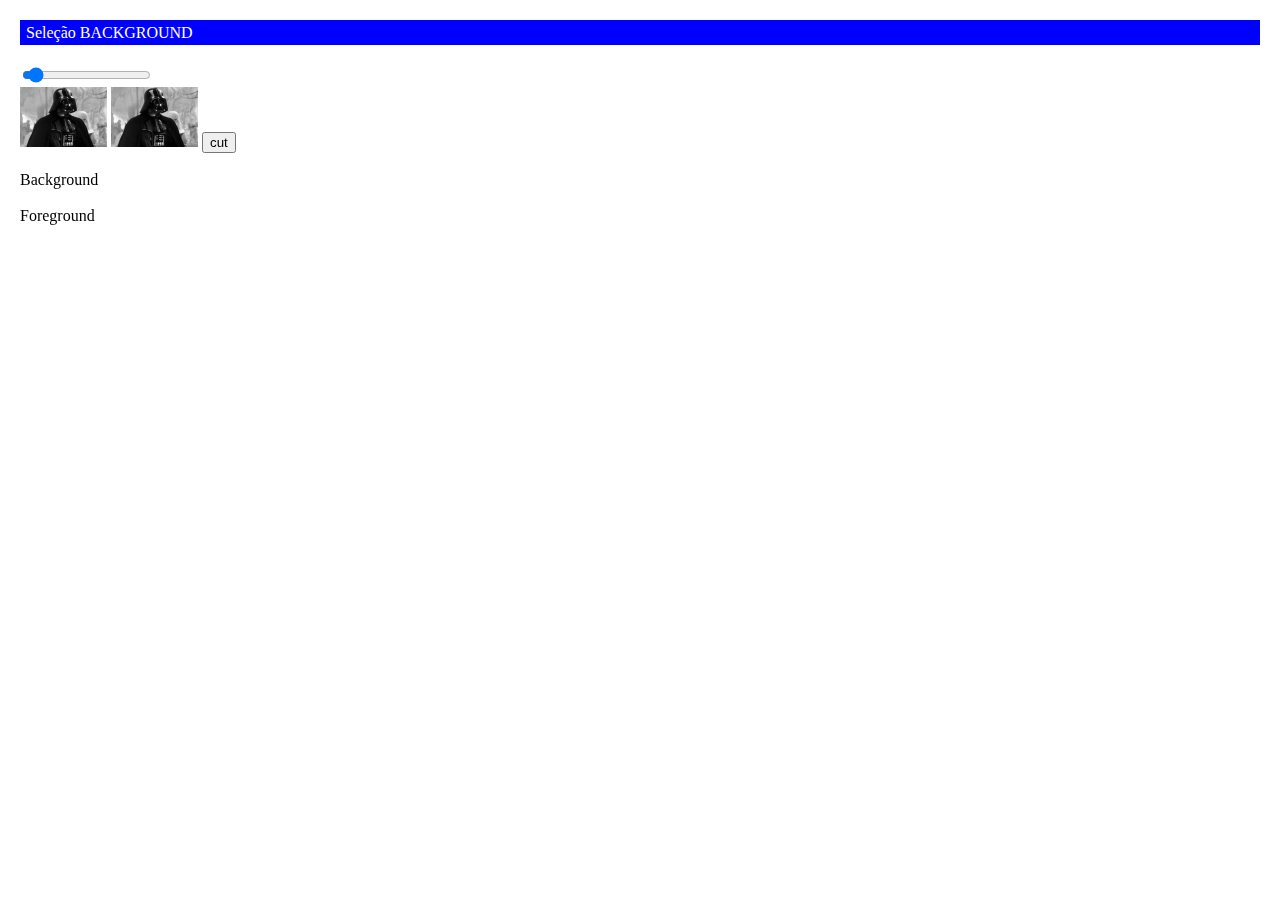
<file: index.html>
<!DOCTYPE HTML>
<html>
  <head>
    <meta charset="utf-8">
    <link rel="stylesheet" href="./style.css">
    <!-- Para plot dos gráficos TODO: remover... -->
    <script type="text/javascript" src="https://cdn.jsdelivr.net/npm/jquery@3.3.1/dist/jquery.min.js"></script>
    <script type="text/javascript" src="https://benpickles.github.io/peity/jquery.peity.min.js"></script>
  </head>
  <body>
    <div id='message'></div>

    <input type="range" id="lambda" step="10" min="0" max="1000" value="50">
    <br>
    <canvas id="mainCanvas"></canvas>
    <canvas id="shadowCanvas"></canvas>
    <canvas id="resultCanvas"></canvas>

    <button id='cut'>cut</button>

    <div class="hist">
      <div class="bar" id='histBack'></div>
      <br>
      Background
    </div>
    <div class="hist">
      <div class="bar" id='histFore'></div>
      <br>
      Foreground
    </div>

  </body>

  <script type="text/javascript" src="./util.js"></script>
  <script type="text/javascript" src="./main.js"></script>
  <script type="text/javascript" src="./graph_cut.js"></script>

</html>
</file>
<file: style.css>
body {
  margin: 20px;
  padding: 0px;
}
#mainCanvas, #shadowCanvas {
  background: red;
  /*position: absolute;*/
  /*top: 50%;*/
  /*left: 50%;*/
/*    margin-left: -219px;
  margin-top: -150px;*/
  /*margin-left: -15px;*/
  /*margin-top: -15px;*/
}
#shadowCanvas {
  display: none;
  z-index: -1;
}
#message {
  color: white;
  background: #b3b3b3;
  /*
  width: 426px;
  position: absolute;
  left: 50%;
  top: 50%;
  margin-left: -219px;
  margin-top: -175px;*/
  height: 25px;
  line-height: 25px;
  padding: 0px 6px;
  margin-bottom: 20px;
}
#info-box {
  position: absolute;
  bottom: 0px;
  max-width: 400px;
  background: #fdfdfd;
  padding: 12px;
}
</file>
